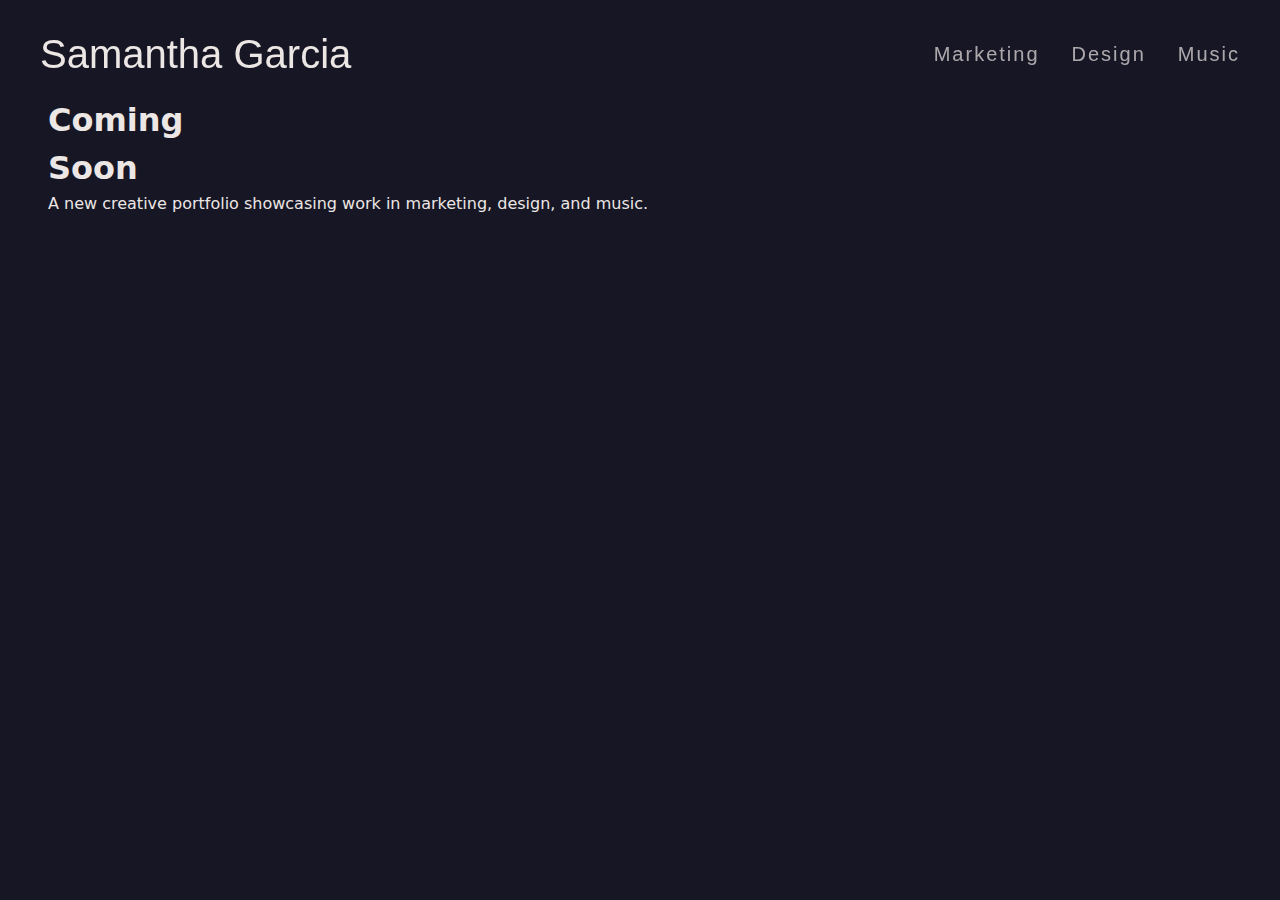
<file: index.html>
<!DOCTYPE html>
<html lang="en">
<head>
  <meta charset="UTF-8">
  <meta name="viewport" content="width=device-width, initial-scale=1.0">
  <meta name="description" content="Samantha Garcia - Marketing, Design, and Music Professional">
  <link href="https://fonts.cdnfonts.com/css/open-sauce-one" rel="stylesheet">
  <link href="https://fonts.cdnfonts.com/css/tenor-sans" rel="stylesheet">
  <link href="https://fonts.cdnfonts.com/css/amoera-2" rel="stylesheet">
  <link href="css/styles.css" rel="stylesheet">
  <title>Samantha Garcia</title>
</head>
<body>
  <header class="header" role="banner">
    <div class="header-container">
      <a href="index.html" class="logo" aria-label="Home">
        Samantha Garcia
      </a>
      <nav role="navigation" aria-label="Main navigation">
        <ul class="nav-links">
          <li><a href="marketing.html" class="nav-link">Marketing</a></li>
          <li><a href="design.html" class="nav-link">Design</a></li>
          <li><a href="music.html" class="nav-link">Music</a></li>
        </ul>
      </nav>
    </div>
  </header>

  <main class="main-content" role="main">
    <div class="hero">
      <h1 class="coming-soon">Coming<br>Soon</h1>
      <p class="subtitle">A new creative portfolio showcasing work in marketing, design, and music.</p>
    </div>
  </main>

  <script>
    // Navigation handling
    document.querySelectorAll('.nav-link').forEach(link => {
      link.addEventListener('click', (e) => {
        e.preventDefault();
        const target = e.target;
        const url = target.href;
        const theme = target.textContent.toLowerCase();
        
        // Add fade-out class to trigger transition
        document.querySelector('.main-content').classList.add('fade-out');
        
        // After content fades out, change background color and navigate
        setTimeout(() => {
          document.body.style.backgroundColor = getComputedStyle(document.documentElement)
            .getPropertyValue(`--${theme}-primary`).trim();
          
          setTimeout(() => {
            window.location.href = url;
          }, 300);
        }, 300);
      });
    });
  </script>
</body>
</html>
</file>
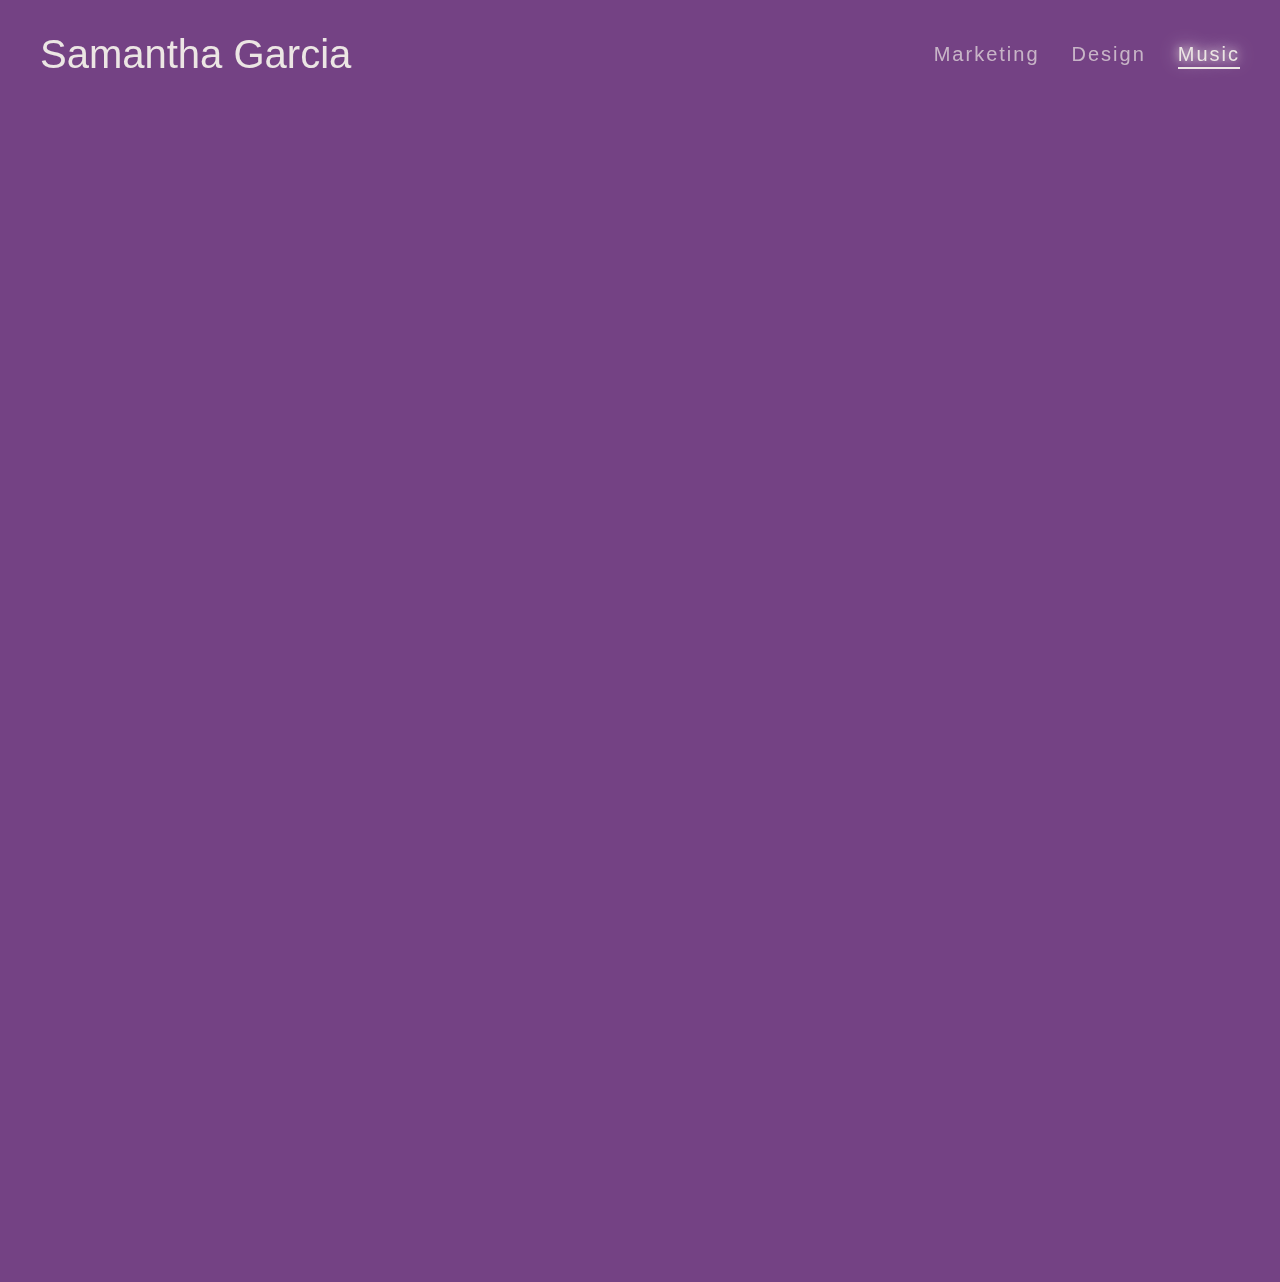
<file: music.html>
<!DOCTYPE html>
<html lang="en">
<head>
  <meta charset="UTF-8">
  <meta name="viewport" content="width=device-width, initial-scale=1.0">
  <meta name="description" content="Samantha Garcia - Music Portfolio">
  <link href="https://fonts.cdnfonts.com/css/open-sauce-one" rel="stylesheet">
  <link href="https://fonts.cdnfonts.com/css/tenor-sans" rel="stylesheet">
  <link href="https://fonts.cdnfonts.com/css/amoera-2" rel="stylesheet">
  <link href="css/styles.css" rel="stylesheet">
  <title>Music Portfolio - Samantha Garcia</title>
</head>
<body class="music-theme">
  <header class="header" role="banner">
    <div class="header-container">
      <a href="index.html" class="logo" aria-label="Home">
        Samantha Garcia
      </a>
      <nav role="navigation" aria-label="Main navigation">
        <ul class="nav-links">
          <li><a href="marketing.html" class="nav-link">Marketing</a></li>
          <li><a href="design.html" class="nav-link">Design</a></li>
          <li><a href="music.html" class="nav-link active">Music</a></li>
        </ul>
      </nav>
    </div>
  </header>

  <main class="main-content" role="main">
    <h1 class="section-title">Music Portfolio</h1>
    <div class="spotify-grid">
      <div class="portfolio-item">
        <iframe src="https://open.spotify.com/embed/track/6x4jvEMRwhXQR1QKvqh7h8" width="100%" height="352" frameborder="0" allowtransparency="true" allow="encrypted-media"></iframe>
      </div>
      <div class="portfolio-item">
        <iframe src="https://open.spotify.com/embed/track/7BMO7O7ImDV2LOQNyuToCM" width="100%" height="352" frameborder="0" allowtransparency="true" allow="encrypted-media"></iframe>
      </div>
      <div class="portfolio-item">
        <iframe src="https://open.spotify.com/embed/track/3UObrXqdDJDLLnFg7jDkSl" width="100%" height="352" frameborder="0" allowtransparency="true" allow="encrypted-media"></iframe>
      </div>
      <div class="portfolio-item">
        <iframe src="https://open.spotify.com/embed/track/1BYZxKSf0aTxp8ZFoeyM3d" width="100%" height="352" frameborder="0" allowtransparency="true" allow="encrypted-media"></iframe>
      </div>
    </div>
  </main>

  <script>
    function startSequentialAnimation() {
      setTimeout(() => {
        document.querySelector('.section-title').classList.add('visible');
      }, 300);

      document.querySelectorAll('.portfolio-item').forEach((item, index) => {
        setTimeout(() => {
          item.classList.add('visible');
        }, 1000 + (index * 200));
      });
    }

    setTimeout(startSequentialAnimation, 500);

    document.querySelectorAll('.nav-link').forEach(link => {
      if (link.classList.contains('active')) return;
      
      link.addEventListener('click', (e) => {
        e.preventDefault();
        const target = e.target;
        const url = target.href;
        const theme = target.textContent.toLowerCase();
        
        document.querySelector('.main-content').classList.add('fade-out');
        
        setTimeout(() => {
          document.body.style.backgroundColor = getComputedStyle(document.documentElement)
            .getPropertyValue(`--${theme}-primary`).trim();
          
          setTimeout(() => {
            window.location.href = url;
          }, 300);
        }, 300);
      });
    });

    document.querySelector('.logo').addEventListener('click', (e) => {
      e.preventDefault();
      const url = e.target.href;
      
      document.querySelector('.main-content').classList.add('fade-out');
      
      setTimeout(() => {
        document.body.style.backgroundColor = getComputedStyle(document.documentElement)
          .getPropertyValue('--home-primary').trim();
        
        setTimeout(() => {
          window.location.href = url;
        }, 300);
      }, 300);
    });
  </script>
</body>
</html>
</file>
<file: css/styles.css>
:root {
  --home-primary: #161625;
  --home-accent: #ECE6E4;
  --marketing-primary: #9B4949;
  --marketing-accent: #ECE6E4;
  --design-primary: #2F4BC2;
  --design-accent: #ECE6E4;
  --music-primary: #744284;
  --music-accent: #ECE6E4;
  
  --font-heading: 'amoera', sans-serif;
  --font-body: 'Open Sauce One', system-ui, sans-serif;
  --font-nav: 'Tenor Sans', sans-serif;
  
  --space-xs: 0.5rem;
  --space-sm: 1rem;
  --space-md: 1.5rem;
  --space-lg: 2rem;
  --space-xl: 3rem;
  
  --transition-fast: 0.3s ease;
  --transition-normal: 0.5s ease;
  --transition-slow: 0.8s ease;
}

* {
  margin: 0;
  padding: 0;
  box-sizing: border-box;
}

html {
  scroll-behavior: smooth;
}

body {
  font-family: var(--font-body);
  line-height: 1.5;
  min-height: 100vh;
  overflow-x: hidden;
  background-color: var(--home-primary);
  color: var(--home-accent);
  transition: background-color var(--transition-normal);
}

/* Theme colors */
.marketing-theme { background-color: var(--marketing-primary); color: var(--marketing-accent); }
.design-theme { background-color: var(--design-primary); color: var(--design-accent); }
.music-theme { background-color: var(--music-primary); color: var(--music-accent); }

/* Header */
.header {
  padding: var(--space-md) var(--space-lg);
  position: fixed;
  width: 100%;
  top: 0;
  z-index: 10;
  background-color: transparent;
  transition: background-color var(--transition-normal);
}

.header.scrolled {
  background-color: rgba(22, 22, 37, 0.95);
  backdrop-filter: blur(8px);
  border-bottom: 1px solid rgba(236, 230, 228, 0.1);
}

.header-container {
  max-width: 1200px;
  margin: 0 auto;
  display: flex;
  justify-content: space-between;
  align-items: center;
}

.logo {
  font-family: var(--font-heading);
  font-size: clamp(1.5rem, 4vw, 2.5rem);
  color: inherit;
  text-decoration: none;
  position: relative;
  transition: all var(--transition-normal);
}

.logo:hover {
  text-shadow: 
    0 0 10px currentColor,
    0 0 20px currentColor;
}

.nav-links {
  list-style: none;
  display: flex;
  gap: var(--space-lg);
}

.nav-link {
  font-family: var(--font-nav);
  color: inherit;
  text-decoration: none;
  font-size: clamp(1rem, 2vw, 1.25rem);
  letter-spacing: 0.1em;
  opacity: 0.7;
  transition: all var(--transition-normal);
  position: relative;
}

.nav-link::after {
  content: '';
  position: absolute;
  width: 100%;
  height: 2px;
  bottom: -4px;
  left: 0;
  background-color: currentColor;
  transform: scaleX(0);
  transform-origin: right;
  transition: transform var(--transition-normal);
}

.nav-link:hover::after,
.nav-link:focus::after,
.nav-link.active::after {
  transform: scaleX(1);
  transform-origin: left;
}

.nav-link:hover,
.nav-link:focus,
.nav-link.active {
  opacity: 1;
  text-shadow: 
    0 0 10px currentColor,
    0 0 20px currentColor;
}

/* Content */
.main-content {
  min-height: 100vh;
  padding: calc(var(--space-xl) * 2) var(--space-xl) var(--space-xl);
  opacity: 1;
  transition: opacity var(--transition-fast);
}

.main-content.fade-out { opacity: 0; }

.section-title {
  font-family: var(--font-heading);
  font-size: clamp(2.5rem, 6vw, 4rem);
  text-align: center;
  margin-bottom: var(--space-xl);
  opacity: 0;
  transform: translateY(20px);
  transition: opacity var(--transition-normal), transform var(--transition-normal);
}

.section-title.visible {
  opacity: 1;
  transform: translateY(0);
}

.portfolio-grid {
  position: relative;
  width: 100%;
  height: calc(100vh - 200px);
  padding: 2rem;
  margin: 0 auto;
  max-width: 1600px;
}

.portfolio-item {
  position: absolute;
  cursor: pointer;
  opacity: 0;
  transform: translateY(20px);
  transition: all var(--transition-normal);
}

.portfolio-item.visible {
  opacity: 1;
  transform: translateY(0);
}

.portfolio-item img {
  display: block;
  height: auto;
  transition: transform var(--transition-fast);
}

/* Portfolio item positioning */
.portfolio-item:nth-child(1) {
  top: 10%;
  left: 15%;
  transform: rotate(-5deg);
}
.portfolio-item:nth-child(1) img { max-width: 400px; }

.portfolio-item:nth-child(2) {
  top: 5%;
  right: 20%;
  transform: rotate(3deg);
}
.portfolio-item:nth-child(2) img { max-width: 250px; }

.portfolio-item:nth-child(3) {
  top: 40%;
  left: 10%;
  transform: rotate(-2deg);
}
.portfolio-item:nth-child(3) img { max-width: 350px; }

.portfolio-item:nth-child(4) {
  top: 45%;
  right: 15%;
  transform: rotate(4deg);
}
.portfolio-item:nth-child(4) img { max-width: 400px; }

.portfolio-item:hover {
  transform: scale(1.1);
  z-index: 10;
}

/* Spotify grid */
.spotify-grid {
  display: grid;
  grid-template-columns: repeat(auto-fit, minmax(300px, 1fr));
  gap: var(--space-lg);
  max-width: 1200px;
  margin: 0 auto;
  padding: var(--space-lg);
}

.spotify-grid .portfolio-item {
  position: relative;
  width: 100%;
  padding: 1rem;
  background: rgba(255, 255, 255, 0.1);
  border-radius: 12px;
  opacity: 0;
  transform: translateY(20px);
  transition: all var(--transition-normal);
}

.spotify-grid .portfolio-item.visible {
  opacity: 1;
  transform: translateY(0);
}

/* Responsive styles */
@media (max-width: 768px) {
  .header-container {
    flex-direction: column;
    gap: var(--space-md);
    text-align: center;
  }

  .nav-links {
    gap: var(--space-md);
  }

  .main-content {
    padding-top: calc(var(--space-xl) * 3);
  }
  
  .portfolio-grid {
    height: auto;
    display: flex;
    flex-direction: column;
    gap: var(--space-lg);
  }
  
  .portfolio-item {
    position: relative !important;
    top: auto !important;
    left: auto !important;
    right: auto !important;
    transform: none !important;
    margin: 0 auto;
  }
  
  .portfolio-item img {
    max-width: 300px !important;
    margin: 0 auto;
  }
}

@media (max-width: 480px) {
  .nav-links {
    flex-direction: column;
    gap: var(--space-sm);
  }
  
  .portfolio-grid {
    padding: var(--space-sm);
  }
}
</file>
